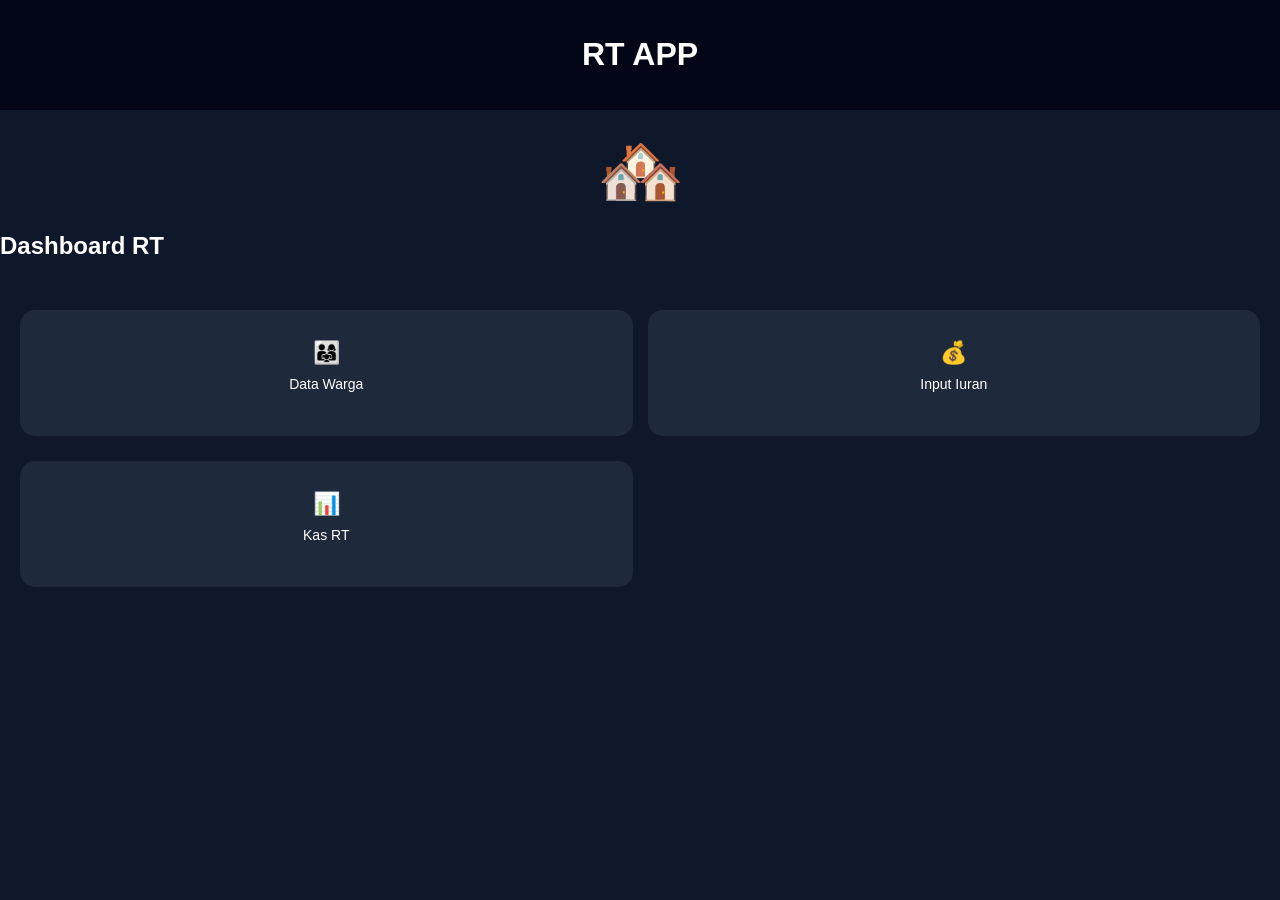
<file: index.html>
<!DOCTYPE html>
<html>

<head>

<meta name="viewport" content="width=device-width, initial-scale=1">

<title>RT APP</title>

<link rel="stylesheet" href="style.css">

</head>

<body>

<header>

<h1>RT APP</h1>

</header>


<!-- DASHBOARD -->

<section id="dashboard">

<div class="logo">
🏘️
</div>

<h2>Dashboard RT</h2>

<div class="menu">

<button onclick="openPage('warga')">
👨‍👩‍👧
<p>Data Warga</p>
</button>

<button onclick="openPage('iuran')">
💰
<p>Input Iuran</p>
</button>

<button onclick="openPage('kas')">
📊
<p>Kas RT</p>
</button>

</div>

</section>



<!-- WARGA -->

<section id="warga" class="page">

<h2>Data Warga</h2>

<div class="card">

<input placeholder="Nama">
<input placeholder="Alamat">
<input placeholder="Kontak">

<button>Simpan</button>

</div>

<button class="back" onclick="openPage('dashboard')">
⬅ Kembali
</button>

</section>



<!-- IURAN -->

<section id="iuran" class="page">

<h2>Input Pembayaran</h2>

<div class="card">

<input placeholder="Nama Warga">

<select>

<option>Januari</option>
<option>Februari</option>
<option>Maret</option>
<option>April</option>
<option>Mei</option>
<option>Juni</option>
<option>Juli</option>
<option>Agustus</option>
<option>September</option>
<option>Oktober</option>
<option>November</option>
<option>Desember</option>

</select>

<input placeholder="Jumlah Iuran">

<button>Simpan Pembayaran</button>

</div>

<button class="back" onclick="openPage('dashboard')">
⬅ Kembali
</button>

</section>



<!-- KAS -->

<section id="kas" class="page">

<h2>Kas RT</h2>

<div class="card">

<p>Data kas akan muncul di sini</p>

</div>

<button class="back" onclick="openPage('dashboard')">
⬅ Kembali
</button>

</section>



<script src="app.js"></script>

</body>
</html>
</file>
<file: style.css>
body{

margin:0;
font-family:Arial;
background:#0f172a;
color:white;

}

header{

background:#020617;
padding:15px;
text-align:center;

}

.logo{

font-size:70px;
text-align:center;
margin-top:20px;

}

.menu{

display:grid;

grid-template-columns:1fr 1fr;

gap:15px;

padding:20px;

}

.menu button{

background:#1e293b;

border:none;

border-radius:15px;

padding:30px;

font-size:22px;

color:white;

}

.menu p{

margin-top:10px;
font-size:14px;

}

.card{

background:#1e293b;

margin:20px;

padding:20px;

border-radius:15px;

}

input,select{

width:100%;

padding:14px;

margin-top:10px;

border:none;

border-radius:10px;

}

button{

width:100%;

padding:14px;

margin-top:10px;

border:none;

border-radius:12px;

background:#22c55e;

color:white;

}

.back{

background:#475569;

margin:20px;

}

.page{

display:none;

}
</file>
